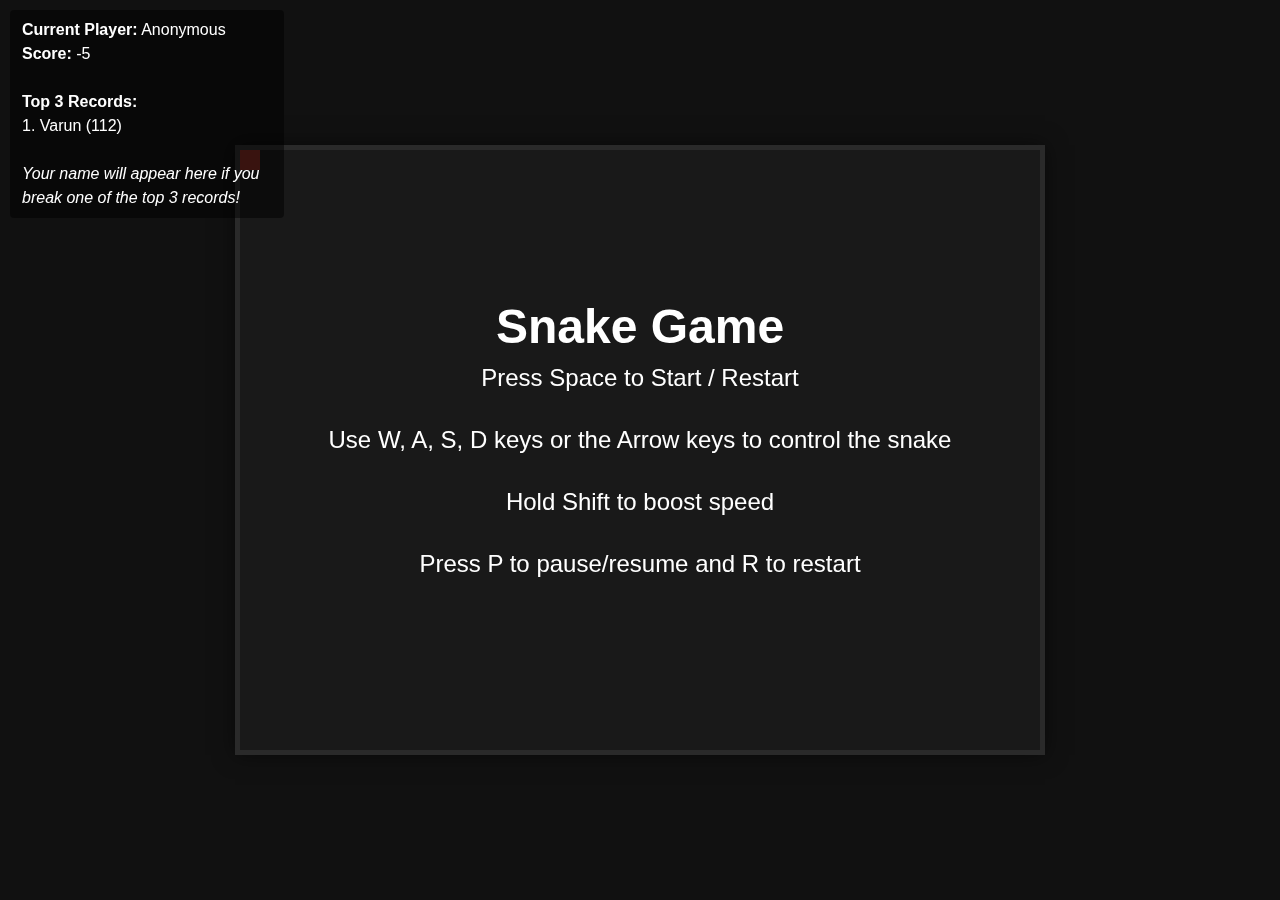
<file: snake.html>
<!DOCTYPE html>
<html>

<head>
  <meta charset="UTF-8">
  <title>Snake Game with Top 3 Leaderboard & Unique Names</title>
  <style>
    /* Basic reset and full viewport styling */
    body {
      margin: 0;
      background: #222;
      display: flex;
      align-items: center;
      justify-content: center;
      height: 100vh;
      font-family: Arial, sans-serif;
      color: white;
      overflow: hidden;
      position: relative;
    }

    /* Style for the game canvas */
    canvas {
      background: #333;
      border: 5px solid #555;
      box-shadow: 0 0 20px rgba(0, 0, 0, 0.5);
    }

    /* Overlay instructions before starting/restarting */
    #overlay {
      position: absolute;
      top: 0;
      left: 0;
      width: 100vw;
      height: 100vh;
      background: rgba(0, 0, 0, 0.5);
      z-index: 10;
      display: flex;
      flex-direction: column;
      align-items: center;
      justify-content: center;
    }

    #overlay.hidden {
      display: none;
    }

    #overlay h1 {
      font-size: 48px;
      margin: 0;
    }

    #overlay p {
      font-size: 24px;
      margin-top: 10px;
      text-align: center;
    }

    /* Scoreboard in the top-left corner */
    #scoreboard {
      position: fixed;
      top: 10px;
      left: 10px;
      color: white;
      font-size: 16px;
      z-index: 20;
      background: rgba(0, 0, 0, 0.5);
      padding: 8px 12px;
      border-radius: 4px;
      line-height: 1.5;
      max-width: 250px;
    }

    /* Celebration message styling */
    .celebration {
      position: absolute;
      top: 50%;
      left: 50%;
      transform: translate(-50%, -50%);
      font-size: 48px;
      font-weight: bold;
      color: #FFD700;
      z-index: 30;
      animation: fadeOut 4s forwards;
      pointer-events: none;
    }

    @keyframes fadeOut {
      0% {
        opacity: 1;
      }

      80% {
        opacity: 1;
      }

      100% {
        opacity: 0;
      }
    }
  </style>
</head>

<body>
  <!-- Scoreboard -->
  <div id="scoreboard">
    <!-- This will be updated by JavaScript -->
  </div>
  <!-- Overlay instructions -->
  <div id="overlay">
    <h1>Snake Game</h1>
    <p>Press Space to Start / Restart</p>
    <p>Use W, A, S, D keys or the Arrow keys to control the snake</p>
    <p>Hold Shift to boost speed</p>
    <p>Press P to pause/resume and R to restart</p>
  </div>
  <!-- Game Canvas -->
  <canvas id="gameCanvas" width="800" height="600"></canvas>

  <script>
    const canvas = document.getElementById('gameCanvas');
    const ctx = canvas.getContext('2d');
    const overlay = document.getElementById('overlay');
    const scoreboard = document.getElementById('scoreboard');

    // Configuration values
    const gridSize = 20;               // Pixel size of each cell
    const canvasWidth = canvas.width;
    const canvasHeight = canvas.height;
    const columns = canvasWidth / gridSize;
    const rows = canvasHeight / gridSize;
    
    // Speed variables: normal and boost speeds
    let normalSpeed = 100;             // Normal game update interval (ms)
    let boostSpeed = 50;               // Boosted game update interval (ms)
    let boostActive = false;           // Flag to track if shift-boost is active

    const initialSnakeLength = 5;      // Starting length of the snake

    // Game state variables
    let snake = [];
    let direction = { x: 0, y: 0 };
    let pendingDirection = null;       // Queue for new directions
    let food = { x: 0, y: 0 };
    let gameInterval = null;
    let currentPlayer = "";            // Player name for the current session
    let isPaused = false;              // Track whether the game is paused

    // Leaderboard (top 3) storage from localStorage (or empty array)
    let leaderboard = JSON.parse(localStorage.getItem("leaderboard")) || [];

    // Banned words list for harmful or sexual names (adjust as needed)
    const bannedWords = [
      // English profanity
      "fuck", "shit", "sex", "bitch", "ass", "cunt", "nigger", "faggot", "dick", "cock", "pussy", "badword", "anotherbadword", "xxx", "fuck",
      // Common Hindi profanity (offensive terms)
      "madarchod", "chutiya", "bhosdike", "bhadve", "randi", "gandu", "harami", "kamina", "launda", "saala", "bhosadi", "kaminey"
    ];

    // Function to check if the name is valid (does not contain banned words)
    function isValidName(name) {
      const lowerName = name.toLowerCase();
      return !bannedWords.some(banned => lowerName.includes(banned));
    }

    // Force "Varun" with a score of 112 into the leaderboard only if it doesn't exist.
    function forceVarunRecord() {
      const forcedRecord = { name: "Varun", score: 112 };
      // Check if the record already exists (ignoring case)
      const index = leaderboard.findIndex(entry => entry.name.toLowerCase() === forcedRecord.name.toLowerCase());
      if (index === -1) {
        leaderboard.push(forcedRecord);
      }
    }

    // Update the scoreboard display to include current player's details and top 3 records.
    function updateScoreboard() {
      // Always force "Varun" into the leaderboard before displaying.
      forceVarunRecord();

      // Sort the leaderboard descending by score.
      leaderboard.sort((a, b) => b.score - a.score);
      // Keep only top 3 entries.
      if (leaderboard.length > 3) {
        leaderboard = leaderboard.slice(0, 3);
      }
      // Save the updated leaderboard.
      localStorage.setItem("leaderboard", JSON.stringify(leaderboard));

      const currentScore = snake.length - initialSnakeLength;

      let leaderboardHTML = "";
      if (leaderboard.length > 0) {
        leaderboardHTML += "<strong>Top 3 Records:</strong><br>";
        leaderboard.forEach((entry, index) => {
          leaderboardHTML += `${index + 1}. ${entry.name} (${entry.score})<br>`;
        });
      } else {
        leaderboardHTML += "No records yet<br>";
      }

      scoreboard.innerHTML =
        `<strong>Current Player:</strong> ${currentPlayer || "Anonymous"}<br>` +
        `<strong>Score:</strong> ${currentScore}<br><br>` +
        leaderboardHTML +
        `<br><em>Your name will appear here if you break one of the top 3 records!</em>`;
    }

    // Function to trigger celebration effect when a new top record is reached
    function celebrate() {
      const celebration = document.createElement("div");
      celebration.className = "celebration";
      celebration.innerHTML = "New Top Record!";
      document.body.appendChild(celebration);
      // Remove after 4 seconds
      setTimeout(() => {
        celebration.remove();
      }, 4000);
    }

    // Initialize the game state
    function initGame() {
      snake = [];
      const startX = Math.floor(columns / 2);
      const startY = Math.floor(rows / gridSize); // using rows to calculate the Y position
      for (let i = 0; i < initialSnakeLength; i++) {
        snake.push({ x: startX - i, y: startY });
      }
      const directions = [
        { x: 1, y: 0 },
        { x: -1, y: 0 },
        { x: 0, y: 1 },
        { x: 0, y: -1 }
      ];
      direction = directions[Math.floor(Math.random() * directions.length)];
      pendingDirection = direction;
      placeFood();
      updateScoreboard();
    }

    // Place food in a random location not occupied by the snake
    function placeFood() {
      let valid = false;
      while (!valid) {
        food.x = Math.floor(Math.random() * columns);
        food.y = Math.floor(Math.random() * rows);
        valid = !snake.some(segment => segment.x === food.x && segment.y === food.y);
      }
    }

    // Update game state
    function update() {
      if (pendingDirection) {
        if (snake.length > 1) {
          if (!(snake[0].x + pendingDirection.x === snake[1].x &&
              snake[0].y + pendingDirection.y === snake[1].y)) {
            direction = pendingDirection;
          }
        } else {
          direction = pendingDirection;
        }
        pendingDirection = null;
      }

      const head = snake[0];
      const newHead = { x: head.x + direction.x, y: head.y + direction.y };

      // Check for wall collision
      if (newHead.x < 0 || newHead.x >= columns || newHead.y < 0 || newHead.y >= rows) {
        return endGame();
      }
      // Check for self collision
      if (snake.some(segment => segment.x === newHead.x && segment.y === newHead.y)) {
        return endGame();
      }

      snake.unshift(newHead);
      if (newHead.x === food.x && newHead.y === food.y) {
        placeFood();
      } else {
        snake.pop();
      }
      updateScoreboard();
      draw();
    }

    // Draw the current game state
    function draw() {
      ctx.fillStyle = '#333';
      ctx.fillRect(0, 0, canvasWidth, canvasHeight);
      // Draw food
      ctx.fillStyle = '#e74c3c';
      ctx.fillRect(food.x * gridSize, food.y * gridSize, gridSize, gridSize);
      // Draw snake
      snake.forEach((segment, index) => {
        ctx.fillStyle = index === 0 ? '#2ecc71' : '#27ae60';
        ctx.fillRect(segment.x * gridSize, segment.y * gridSize, gridSize, gridSize);
      });
    }

    // End the game, update leaderboard and manage overlay display.
    function endGame() {
      clearInterval(gameInterval);
      gameInterval = null;
      const currentScore = snake.length - initialSnakeLength;
      const playerName = currentPlayer || "Anonymous";

      // Check if the player's name already exists in the leaderboard.
      let existingIndex = leaderboard.findIndex(entry => entry.name.toLowerCase() === playerName.toLowerCase());
      let qualifies = false;

      if (existingIndex !== -1) {
        // The user already has a record; update only if current score is higher.
        if (currentScore > leaderboard[existingIndex].score) {
          qualifies = true;
        }
      } else {
        // New name: qualifies if leaderboard is not full or if currentScore beats the lowest record.
        if (leaderboard.length < 3) {
          qualifies = true;
        } else if (leaderboard.length === 3 && currentScore > leaderboard[leaderboard.length - 1].score) {
          qualifies = true;
        }
      }

      if (qualifies) {
        celebrate();
        if (existingIndex !== -1) {
          leaderboard[existingIndex].score = currentScore;
        } else {
          leaderboard.push({ name: playerName, score: currentScore });
        }
        // Sort leaderboard descending by score.
        leaderboard.sort((a, b) => b.score - a.score);
        // Keep only top 3.
        if (leaderboard.length > 3) {
          leaderboard = leaderboard.slice(0, 3);
        }
        localStorage.setItem("leaderboard", JSON.stringify(leaderboard));
      }

      updateScoreboard();
      // Delay overlay re-display until after the celebration finishes (if any)
      setTimeout(() => {
        overlay.classList.remove('hidden');
      }, qualifies ? 4000 : 0);
    }

    // Listen for key presses (for game controls and starting the game)
    document.addEventListener('keydown', (e) => {
      // Start game with Space if no game is running.
      if (e.code === 'Space') {
        // Prompt the user for their name.
        let nameInput = prompt("Enter your name:", currentPlayer || "Anonymous");

        if (nameInput !== null) {
          let trimmed = nameInput.trim();

          if (trimmed === "" || !isValidName(trimmed)) {
            alert("Invalid name. Using 'Anonymous' instead.");
            currentPlayer = "Anonymous";
          } else {
            // Use the name exactly as entered.
            currentPlayer = trimmed;
          }
        } else {
          currentPlayer = "Anonymous";
        }

        console.log("Starting game with player:", currentPlayer);

        initGame();
        overlay.classList.add('hidden');
        if (gameInterval) clearInterval(gameInterval);
        gameInterval = setInterval(update, normalSpeed);
        isPaused = false;
        return;
      }

      // Pause/Resume when pressing "P"
      if (e.key.toLowerCase() === 'p') {
        if (!isPaused && gameInterval !== null) {
          clearInterval(gameInterval);
          isPaused = true;
          overlay.innerHTML = '<h1>Paused</h1><p>Press P to resume, R to restart</p>';
          overlay.classList.remove('hidden');
        } else if (isPaused) {
          isPaused = false;
          overlay.classList.add('hidden');
          gameInterval = setInterval(update, boostActive ? boostSpeed : normalSpeed);
        }
        return;
      }

      // Restart the game when pressing "R"
      if (e.key.toLowerCase() === 'r') {
        if (gameInterval) clearInterval(gameInterval);
        isPaused = false;
        // Restart without prompting for name (keeping the same name)
        initGame();
        overlay.classList.add('hidden');
        gameInterval = setInterval(update, normalSpeed);
        return;
      }

      // Directional controls
      let newDir = null;
      if (e.key === 'w' || e.key === 'W' || e.key === 'ArrowUp') {
        newDir = { x: 0, y: -1 };
      } else if (e.key === 'a' || e.key === 'A' || e.key === 'ArrowLeft') {
        newDir = { x: -1, y: 0 };
      } else if (e.key === 's' || e.key === 'S' || e.key === 'ArrowDown') {
        newDir = { x: 0, y: 1 };
      } else if (e.key === 'd' || e.key === 'D' || e.key === 'ArrowRight') {
        newDir = { x: 1, y: 0 };
      }
      if (newDir) {
        pendingDirection = newDir;
      }

      // Check for Shift key to boost speed.
      if (e.key === 'Shift' && !boostActive && gameInterval !== null) {
        boostActive = true;
        clearInterval(gameInterval);
        gameInterval = setInterval(update, boostSpeed);
      }
    });

    // Listen for keyup events to detect when the Shift key is released.
    document.addEventListener('keyup', (e) => {
      if (e.key === 'Shift' && boostActive && gameInterval !== null) {
        boostActive = false;
        clearInterval(gameInterval);
        gameInterval = setInterval(update, normalSpeed);
      }
    });

    // Draw initial state and update scoreboard.
    draw();
    updateScoreboard();
  </script>
</body>

</html>
</file>
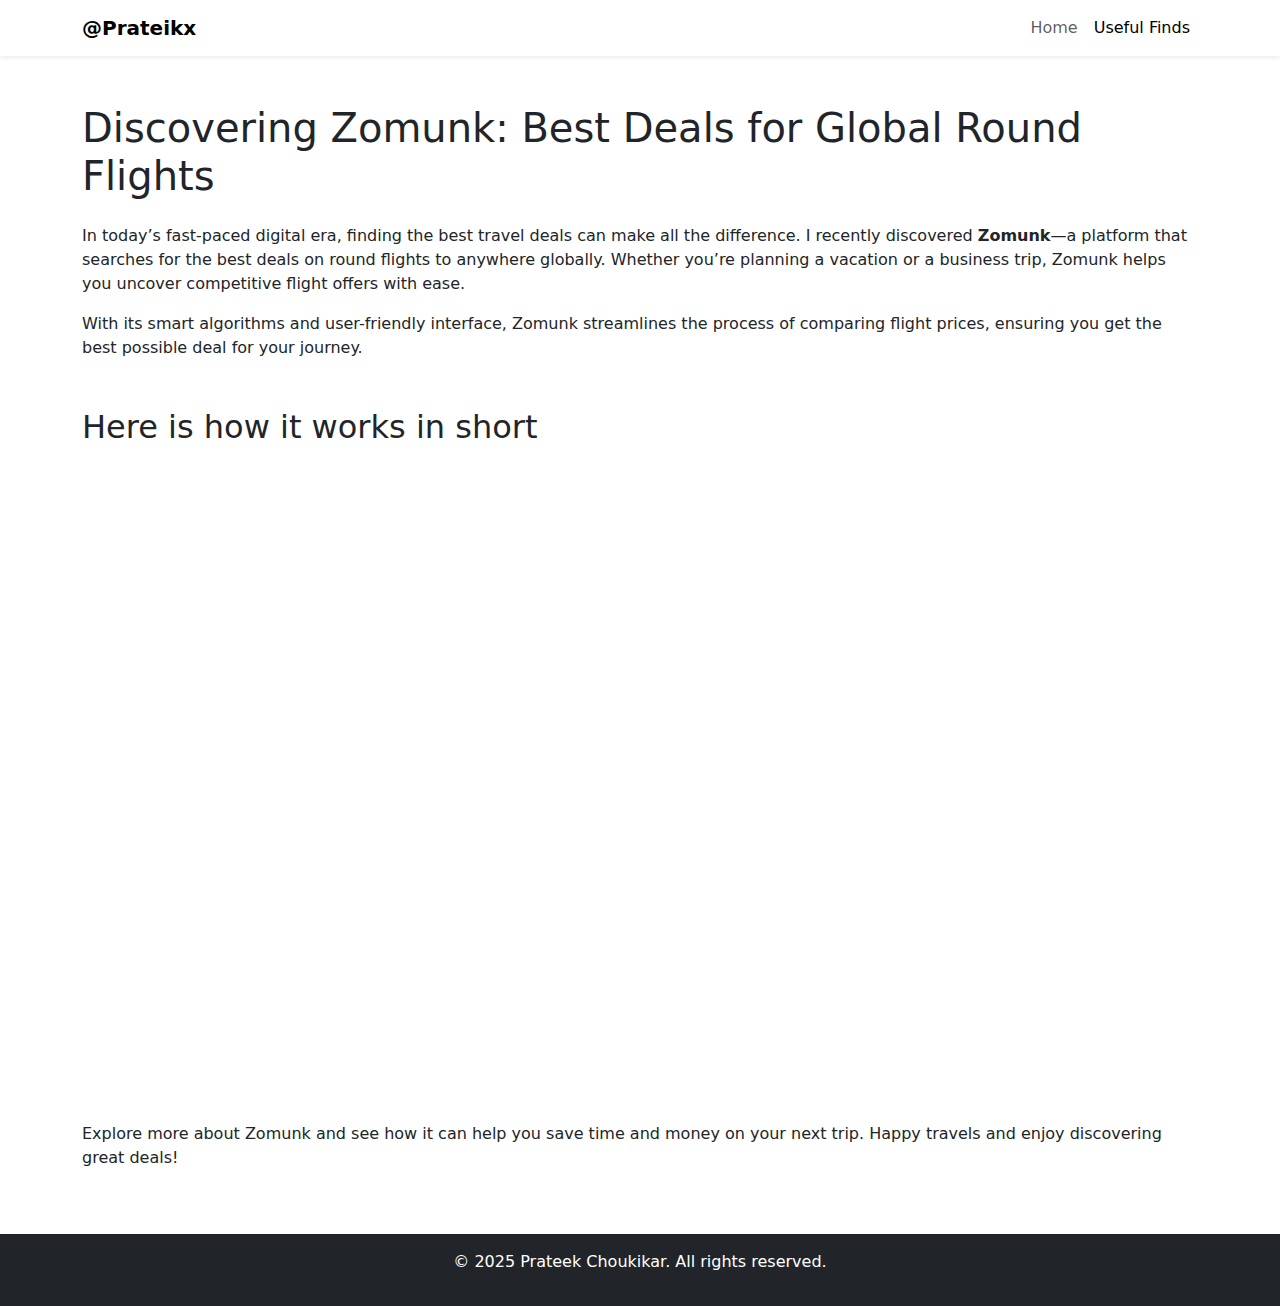
<file: useful.html>
<!DOCTYPE html>
<html lang="en">
<head>
  <meta charset="UTF-8" />
  <meta name="viewport" content="width=device-width, initial-scale=1.0" />
  <title>Useful Finds - Zomunk Deals</title>
  <!-- Bootstrap CSS -->
  <link href="https://cdn.jsdelivr.net/npm/bootstrap@5.3.1/dist/css/bootstrap.min.css" rel="stylesheet" />
</head>
<body>
  <!-- Navigation Bar -->
  <nav class="navbar navbar-expand-lg navbar-light bg-white shadow-sm">
    <div class="container">
      <a class="navbar-brand fw-bold" href="index.html">@Prateikx</a>
      <button class="navbar-toggler" type="button" data-bs-toggle="collapse" data-bs-target="#navbarNav">
        <span class="navbar-toggler-icon"></span>
      </button>
      <div class="collapse navbar-collapse" id="navbarNav">
        <ul class="navbar-nav ms-auto">
          <!-- Link back to the main homepage -->
          <li class="nav-item">
            <a class="nav-link" href="index.html">Home</a>
          </li>
          <!-- This page's active link -->
          <li class="nav-item">
            <a class="nav-link active" aria-current="page" href="useful.html">Useful Finds</a>
          </li>
        </ul>
      </div>
    </div>
  </nav>

  <!-- Main Content Section -->
  <div class="container py-5">
    <h1 class="mb-4">Discovering Zomunk: Best Deals for Global Round Flights</h1>
    <p>
      In today’s fast-paced digital era, finding the best travel deals can make all the difference. I recently discovered <strong>Zomunk</strong>—a platform that searches for the best deals on round flights to anywhere globally. Whether you’re planning a vacation or a business trip, Zomunk helps you uncover competitive flight offers with ease.
    </p>
    <p>
      With its smart algorithms and user-friendly interface, Zomunk streamlines the process of comparing flight prices, ensuring you get the best possible deal for your journey.
    </p>

    <!-- Embedded Video using Bootstrap's responsive ratio helper -->
    <h2 class="mt-5">Here is how it works in short</h2>
    <div class="ratio ratio-16x9 my-4">
      <iframe 
        title="vimeo-player" 
        src="https://player.vimeo.com/video/1000695270?h=ea4d4012e0"
        frameborder="0" 
        allowfullscreen>
      </iframe>
    </div>

    <p>
      Explore more about Zomunk and see how it can help you save time and money on your next trip. Happy travels and enjoy discovering great deals!
    </p>
  </div>

  <!-- Footer -->
  <footer class="bg-dark text-white text-center py-3">
    <div class="container">
      <p>&copy; 2025 Prateek Choukikar. All rights reserved.</p>
    </div>
  </footer>

  <!-- Bootstrap JS -->
  <script src="https://cdn.jsdelivr.net/npm/bootstrap@5.3.1/dist/js/bootstrap.bundle.min.js"></script>
</body>
</html>
</file>
